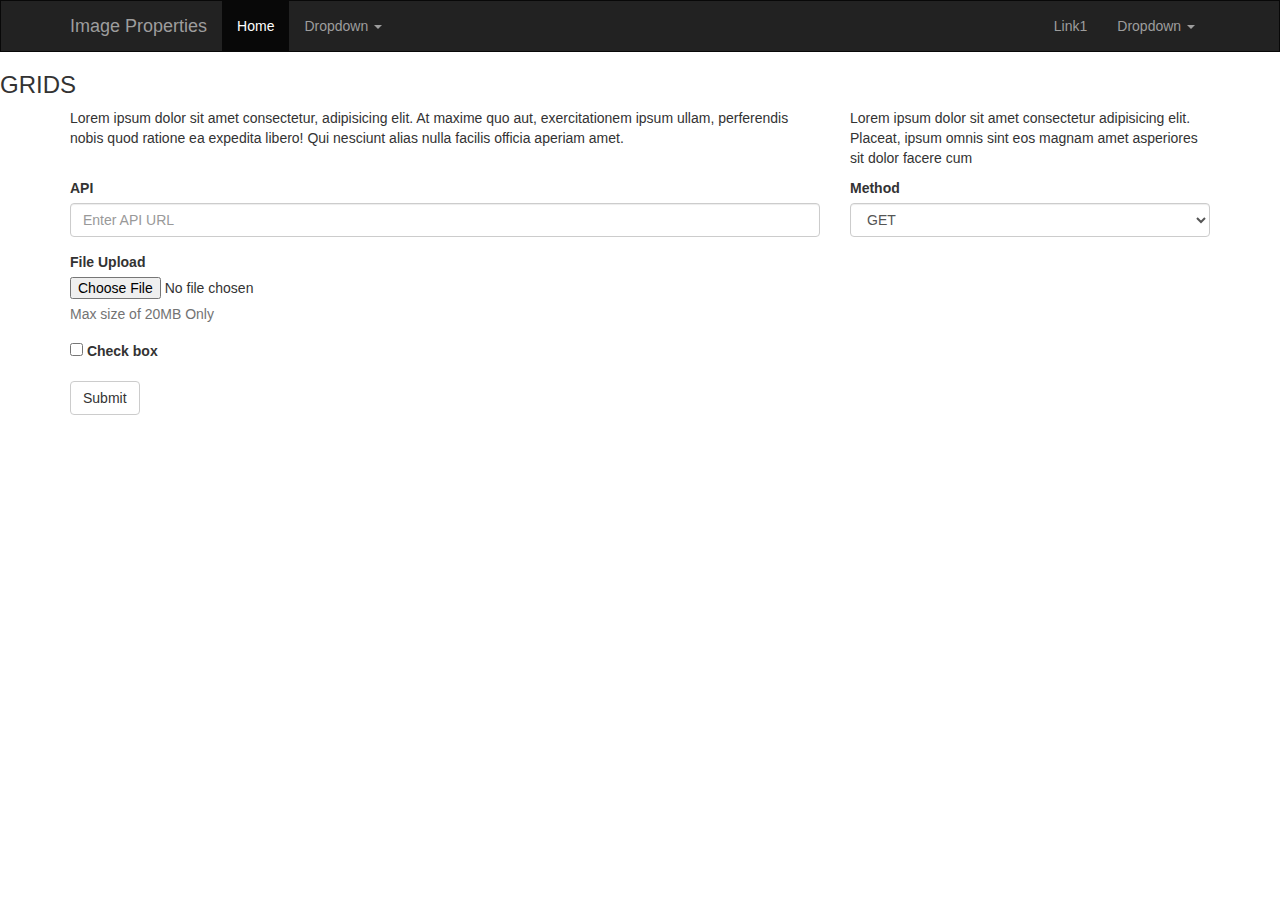
<file: site/testDev/index.html>
<html>

<head>
    <meta charset="utf-8">
    <meta http-equiv="X-UA-Compatible" content="IE=edge">
    <meta name="viewport" content="width=device-width, initial-scale=1">
    <title>Bootstrap Learning</title>
    <!-- Bootstrap -->
    <link href="../css/bootstrap.min.css" rel="stylesheet">
    <style>
        .navbar {
            margin-bottom: 0;
            border-radius: 0%;
        }
    </style>
</head>

<body>

    <nav class="navbar navbar-inverse">
        <div class="container">
            <!-- Brand and toggle get grouped for better mobile display -->
            <div class="navbar-header">
                <button type="button" class="navbar-toggle collapsed" data-toggle="collapse" data-target="#bs-example-navbar-collapse-1"
                    aria-expanded="false">
                    <span class="sr-only">Toggle navigation</span>
                    <span class="icon-bar"></span>
                    <span class="icon-bar"></span>
                    <span class="icon-bar"></span>
                </button>
                <a class="navbar-brand" href="#">Image Properties</a>
            </div>

            <!-- Collect the nav links, forms, and other content for toggling -->
            <div class="collapse navbar-collapse" id="bs-example-navbar-collapse-1">
                <ul class="nav navbar-nav">
                    <li class="active">
                        <a href="#">Home
                            <span class="sr-only">(current)</span>
                        </a>
                    </li>
                    
                    <li class="dropdown">
                        <a href="#" class="dropdown-toggle" data-toggle="dropdown" role="button" aria-haspopup="true" aria-expanded="false">Dropdown
                            <span class="caret"></span>
                        </a>
                        <ul class="dropdown-menu">
                            <li>
                                <a href="#">Action</a>
                            </li>
                            <li>
                                <a href="#">Another action</a>
                            </li>
                            <li>
                                <a href="#">Something else here</a>
                            </li>
                            <li role="separator" class="divider"></li>
                            <li>
                                <a href="#">Separated link</a>
                            </li>
                            <li role="separator" class="divider"></li>
                            <li>
                                <a href="#">One more separated link</a>
                            </li>
                        </ul>
                    </li>
                </ul>

                <ul class="nav navbar-nav navbar-right">
                    <li>
                        <a href="#">Link1</a>
                    </li>
                    <li class="dropdown">
                        <a href="#" class="dropdown-toggle" data-toggle="dropdown" role="button" aria-haspopup="true" aria-expanded="false">Dropdown
                            <span class="caret"></span>
                        </a>
                        <ul class="dropdown-menu">
                            <li>
                                <a href="#">Action</a>
                            </li>
                            <li>
                                <a href="#">Another action</a>
                            </li>
                            <li>
                                <a href="#">Something else here</a>
                            </li>
                            <li role="separator" class="divider"></li>
                            <li>
                                <a href="#">Separated link</a>
                            </li>
                        </ul>
                    </li>
                </ul>
            </div>
            <!-- /.navbar-collapse -->
        </div>
        <!-- /.container-fluid -->
    </nav>

    <!-- grids -->
    <h3>GRIDS</h3>
    <div class="container">
        <div class="row">
            <div class="col-md-8">
                <p>Lorem ipsum dolor sit amet consectetur, adipisicing elit. At maxime quo aut, exercitationem ipsum ullam,
                    perferendis nobis quod ratione ea expedita libero! Qui nesciunt alias nulla facilis officia aperiam amet.</p>
            </div>

            <div class="col-md-4">
                <p>Lorem ipsum dolor sit amet consectetur adipisicing elit. Placeat, ipsum omnis sint eos magnam amet asperiores
                    sit dolor facere cum</p>
            </div>
        </div>

    </div>

    <form>
        <div class="container">
            <div class="row">
                <div class="form-group col-md-8">
                    <label>API</label>
                    <input type="text" class="form-control" placeholder="Enter API URL">
                </div>
                <div class="form-group col-md-4">
                    <label>Method</label>
                    <select class="form-control">
                            <option value="get">GET</option>
                            <option value="post">POST</option>
                            
                        </select>
                    
                </div>
            </div>

            <div class="form-group">
                <label>File Upload</label>
                <input type="file">
                <p class="help-block">Max size of 20MB Only</p>
            </div>
            <div class="form-group">
                <label>
                    <input type="checkbox"> Check box
                </label>
            </div>

            <button type="submit" class="btn btn-default">Submit</button>
        </div>

    </form>
    <!-- JavaScript -->
    <script src="https://ajax.googleapis.com/ajax/libs/jquery/1.12.4/jquery.min.js"></script>
    <!-- Include all compiled plugins (below), or include individual files as needed -->
    <script src="../js/bootstrap.min.js"></script>

</body>

</html>
</file>
